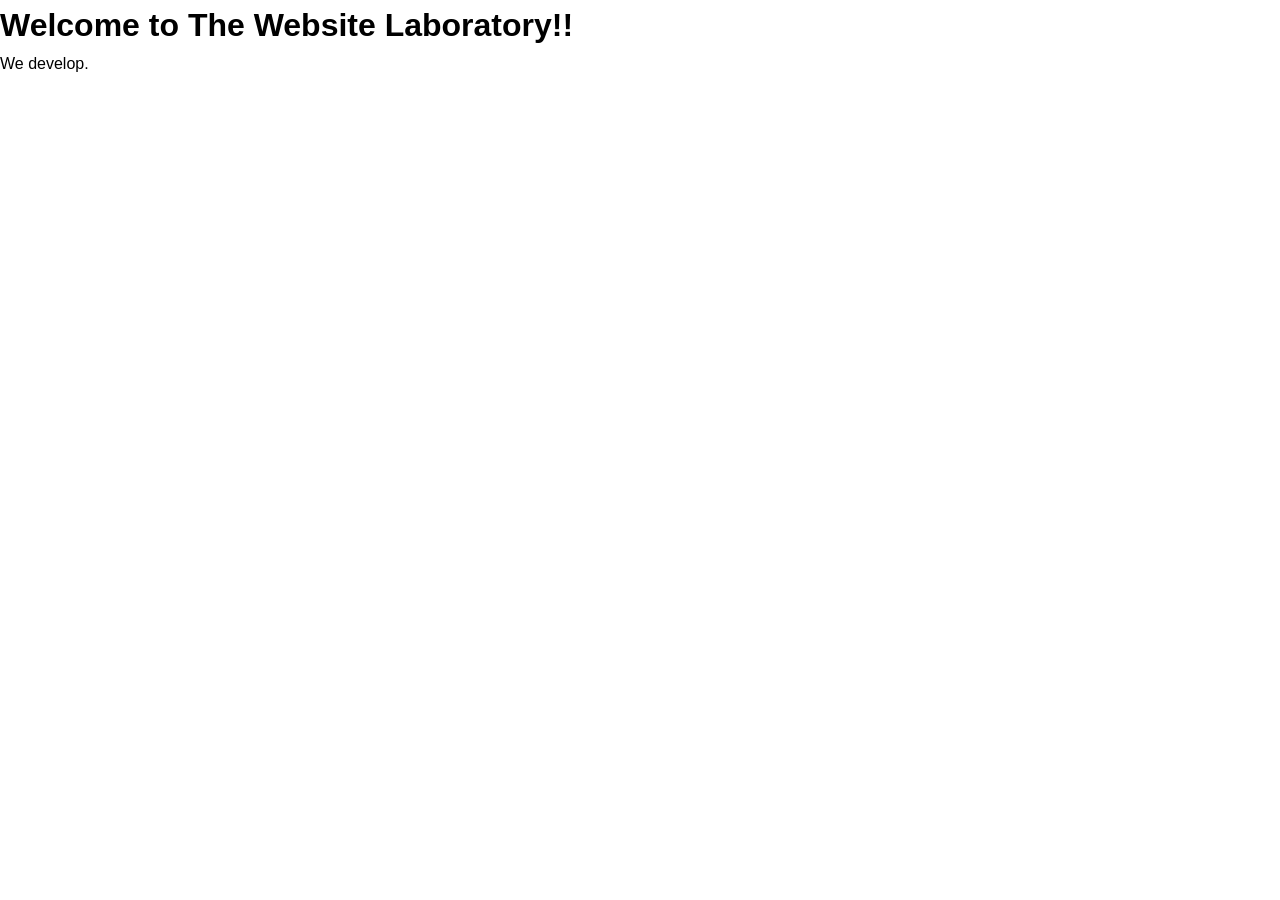
<file: index.html>
<!DOCTYPE html>
<html lang="en">
    <head>
        <meta charset="UTF-8">
        <meta name="viewport" content="width=device-width, initial-scale=1.0">
        <title>The Website Laboratory</title>
        <link rel="stylesheet" href="style.css">
    
        <!-- Favicon -->
        <link rel="icon" type="image/png" href="public/favicon.png">
    </head>
<body>
    <h1>Welcome to The Website Laboratory!!</h1>
    <p>We develop.</p>
</body>
</html>
</file>
<file: style.css>
/* CSS Reset */
* {
    margin: 0;
    padding: 0;
    box-sizing: border-box;
}

html, body {
    width: 100%;
    height: 100%;
}

body {
    font-family: Arial, sans-serif;
    line-height: 1.6;
}

img, video {
    max-width: 100%;
    height: auto;
}

ul, ol {
    list-style: none;
}
</file>
